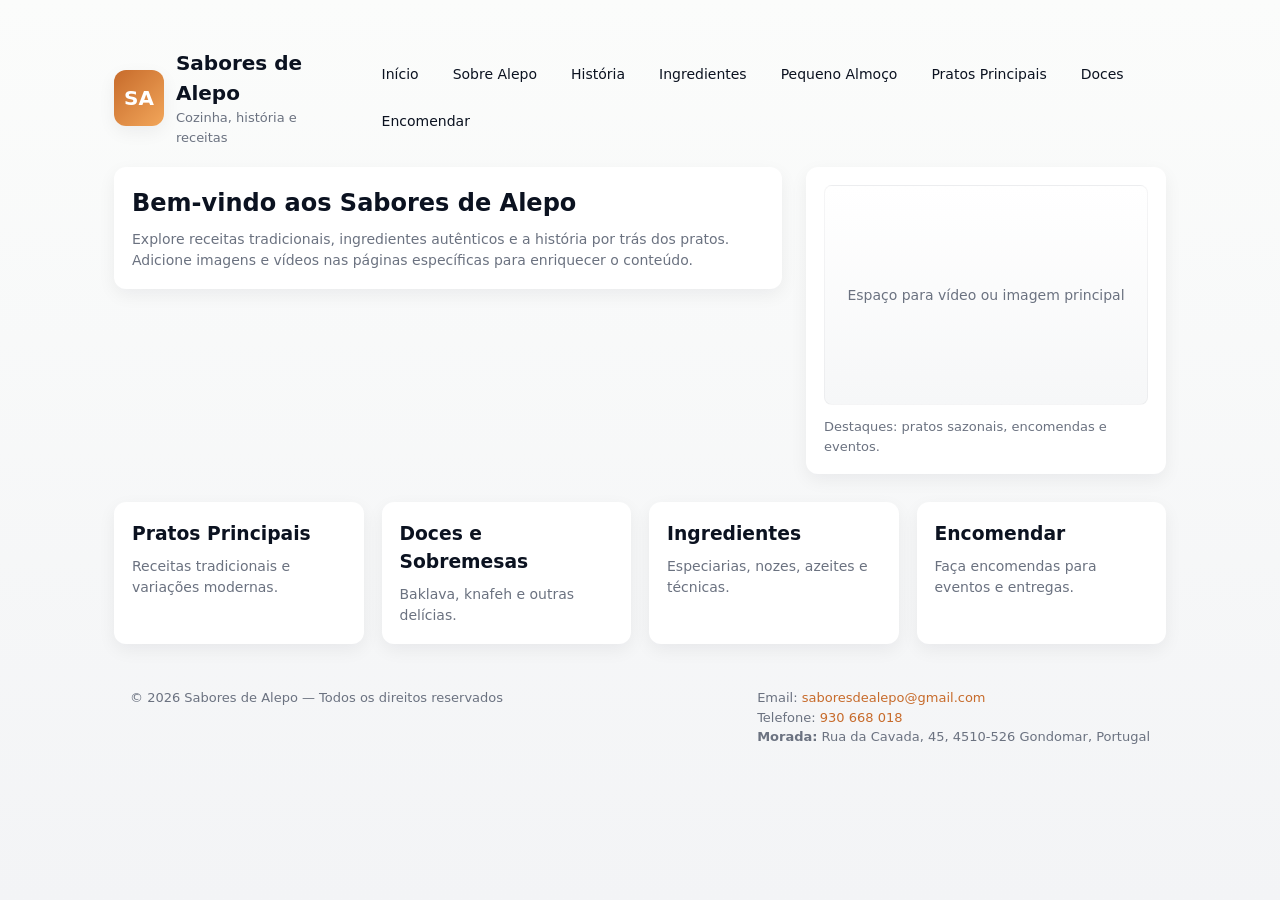
<file: index.html>
<!doctype html>
<html lang="pt">
<head>
  <meta charset="utf-8">
  <meta name="viewport" content="width=device-width,initial-scale=1">
  <title>Sabores de Alepo</title>
  <link rel="stylesheet" href="estilo.css">
</head>
<body>
  <div class="container">
    <header class="header" role="banner">
      <div class="brand">
        <div class="logo" aria-hidden="true">SA</div>
        <div>
          <div class="site-title">Sabores de Alepo</div>
          <div class="site-subtitle">Cozinha, história e receitas</div>
        </div>
      </div>
      <nav class="nav" aria-label="Navegação principal">
        <a href="index.html">Início</a>
        <a href="Sobre Alepo.html">Sobre Alepo</a>
        <a href="História de Alepo em comida.html">História</a>
        <a href="Ingredientes e os componentes.html">Ingredientes</a>
        <a href="pequeno almoço.html">Pequeno Almoço</a>
        <a href="pratos principais.html">Pratos Principais</a>
        <a href="Doces e sobremesas.html">Doces</a>
        <a href="Encomendar.html">Encomendar</a>
      </nav>
    </header>

    <main>
      <section class="hero" aria-labelledby="hero-title">
        <div class="card">
          <h1 id="hero-title">Bem-vindo aos Sabores de Alepo</h1>
          <p class="muted">Explore receitas tradicionais, ingredientes autênticos e a história por trás dos pratos.</p>
          <p class="lead">Adicione imagens e vídeos nas páginas específicas para enriquecer o conteúdo.</p>
        </div>

        <aside class="card aside-media" aria-label="Destaque">
          <div class="media">Espaço para vídeo ou imagem principal</div>
          <div class="muted small">Destaques: pratos sazonais, encomendas e eventos.</div>
        </aside>
      </section>

      <section class="grid" aria-label="Destaques">
        <article class="card">
          <h3>Pratos Principais</h3>
          <p>Receitas tradicionais e variações modernas.</p>
        </article>

        <article class="card">
          <h3>Doces e Sobremesas</h3>
          <p>Baklava, knafeh e outras delícias.</p>
        </article>

        <article class="card">
          <h3>Ingredientes</h3>
          <p>Especiarias, nozes, azeites e técnicas.</p>
        </article>

        <article class="card">
          <h3>Encomendar</h3>
          <p>Faça encomendas para eventos e entregas.</p>
        </article>
      </section>
    </main>

    <footer class="footer" role="contentinfo">
      <div class="footer-inner">
        <div>© <span id="ano"></span> Sabores de Alepo — Todos os direitos reservados</div>
        <div class="contacts">
          <div>Email: <a href="mailto:saboresdealepo@gmail.com">saboresdealepo@gmail.com</a></div>
          <div>Telefone: <a href="tel:+351930668018">930 668 018</a></div>
          <div><strong>Morada:</strong> Rua da Cavada, 45, 4510-526 Gondomar, Portugal</div>
        </div>
      </div>
    </footer>
  </div>

  <script>
    document.getElementById('ano').textContent = new Date().getFullYear();
  </script>
</body>
</html>
</file>
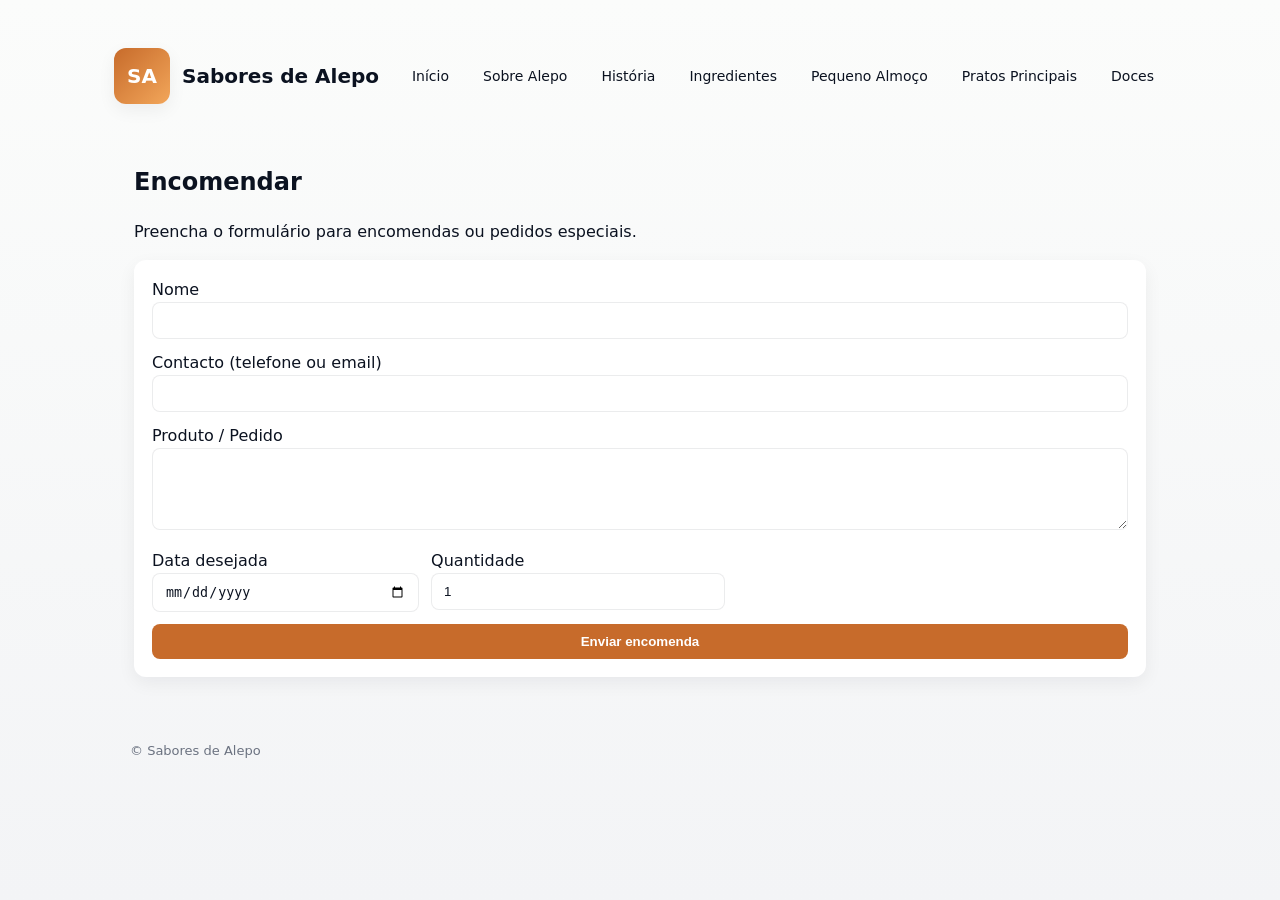
<file: Encomendar.html>
<!doctype html>
<html lang="pt">
<head>
  <meta charset="utf-8">
  <meta name="viewport" content="width=device-width,initial-scale=1">
  <title>Encomendar - Sabores de Alepo</title>
  <link rel="stylesheet" href="estilo.css">
</head>
<body>
  <div class="container">
    <header class="header">
      <div class="brand"><div class="logo">SA</div><div><div class="site-title">Sabores de Alepo</div></div></div>
      <nav class="nav">
        <a href="index.html">Início</a>
        <a href="Sobre Alepo.html">Sobre Alepo</a>
        <a href="História de Alepo em comida.html">História</a>
        <a href="Ingredientes e os componentes.html">Ingredientes</a>
        <a href="pequeno almoço.html">Pequeno Almoço</a>
        <a href="pratos principais.html">Pratos Principais</a>
        <a href="Doces e sobremesas.html">Doces</a>
      </nav>
    </header>

    <main>
      <article class="article">
        <h2>Encomendar</h2>
        <p>Preencha o formulário para encomendas ou pedidos especiais.</p>

        <form action="#" method="post" class="card" style="display:grid;gap:12px">
          <label>Nome
            <input class="input" type="text" name="nome" required>
          </label>
          <label>Contacto (telefone ou email)
            <input class="input" type="text" name="contacto" required>
          </label>
          <label>Produto / Pedido
            <textarea class="input" name="pedido" rows="4" required></textarea>
          </label>
          <div class="form-row">
            <label>Data desejada
              <input class="input" type="date" name="data">
            </label>
            <label>Quantidade
              <input class="input" type="number" name="quantidade" min="1" value="1">
            </label>
          </div>
          <button class="button" type="submit">Enviar encomenda</button>
        </form>
      </article>
    </main>

    <footer class="footer">© Sabores de Alepo</footer>
  </div>
</body>
</html>
</file>
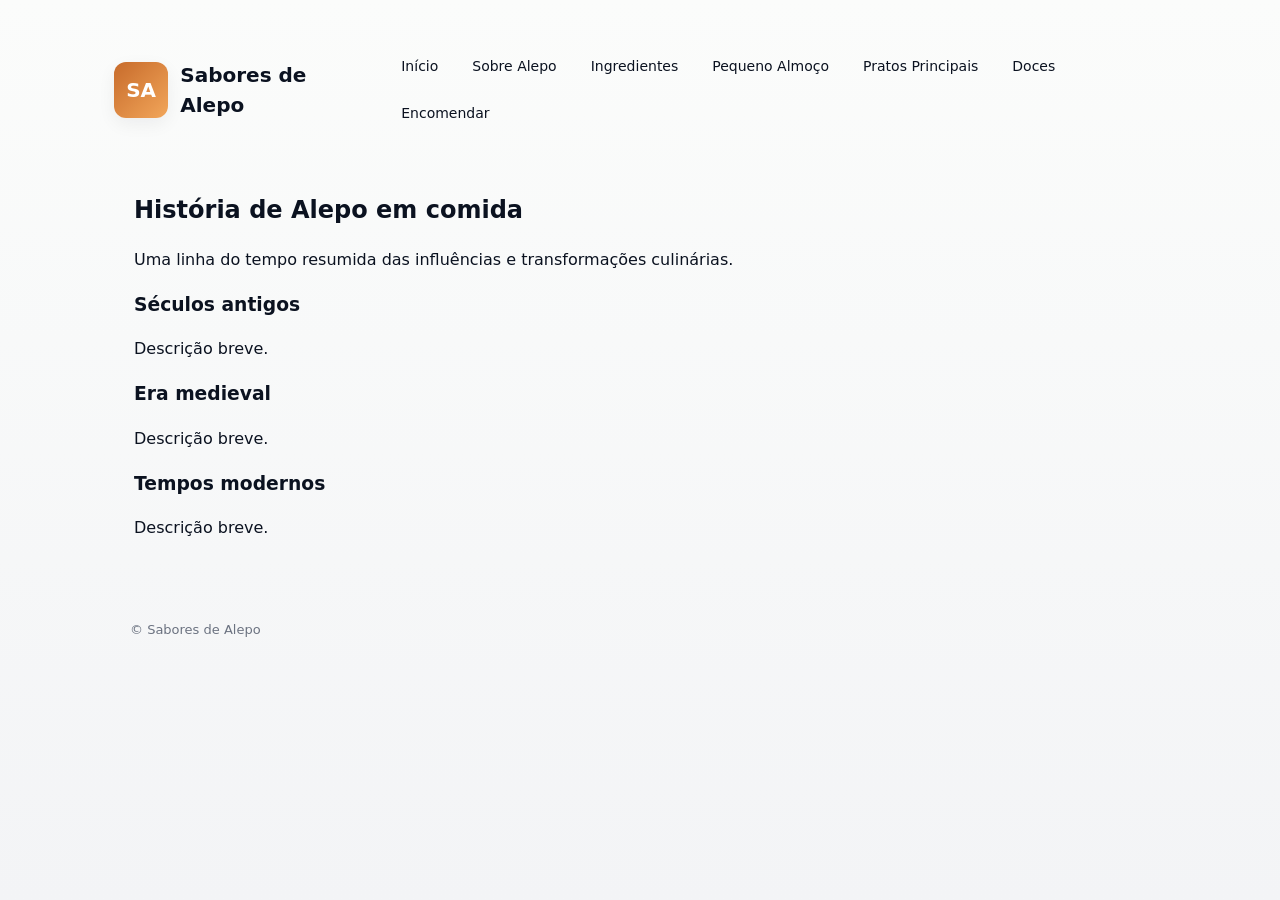
<file: História de Alepo em comida.html>
<!doctype html>
<html lang="pt">
<head>
  <meta charset="utf-8">
  <meta name="viewport" content="width=device-width,initial-scale=1">
  <title>História de Alepo em comida - Sabores de Alepo</title>
  <link rel="stylesheet" href="estilo.css">
</head>
<body>
  <div class="container">
    <header class="header">
      <div class="brand"><div class="logo">SA</div><div><div class="site-title">Sabores de Alepo</div></div></div>
      <nav class="nav">
        <a href="index.html">Início</a>
        <a href="Sobre Alepo.html">Sobre Alepo</a>
        <a href="Ingredientes e os componentes.html">Ingredientes</a>
        <a href="pequeno almoço.html">Pequeno Almoço</a>
        <a href="pratos principais.html">Pratos Principais</a>
        <a href="Doces e sobremesas.html">Doces</a>
        <a href="Encomendar.html">Encomendar</a>
      </nav>
    </header>

    <main>
      <article class="article">
        <h2>História de Alepo em comida</h2>
        <p>Uma linha do tempo resumida das influências e transformações culinárias.</p>
        <section>
          <h3>Séculos antigos</h3>
          <p>Descrição breve.</p>
        </section>
        <section>
          <h3>Era medieval</h3>
          <p>Descrição breve.</p>
        </section>
        <section>
          <h3>Tempos modernos</h3>
          <p>Descrição breve.</p>
        </section>
      </article>
    </main>

    <footer class="footer">© Sabores de Alepo</footer>
  </div>
</body>
</html>
</file>
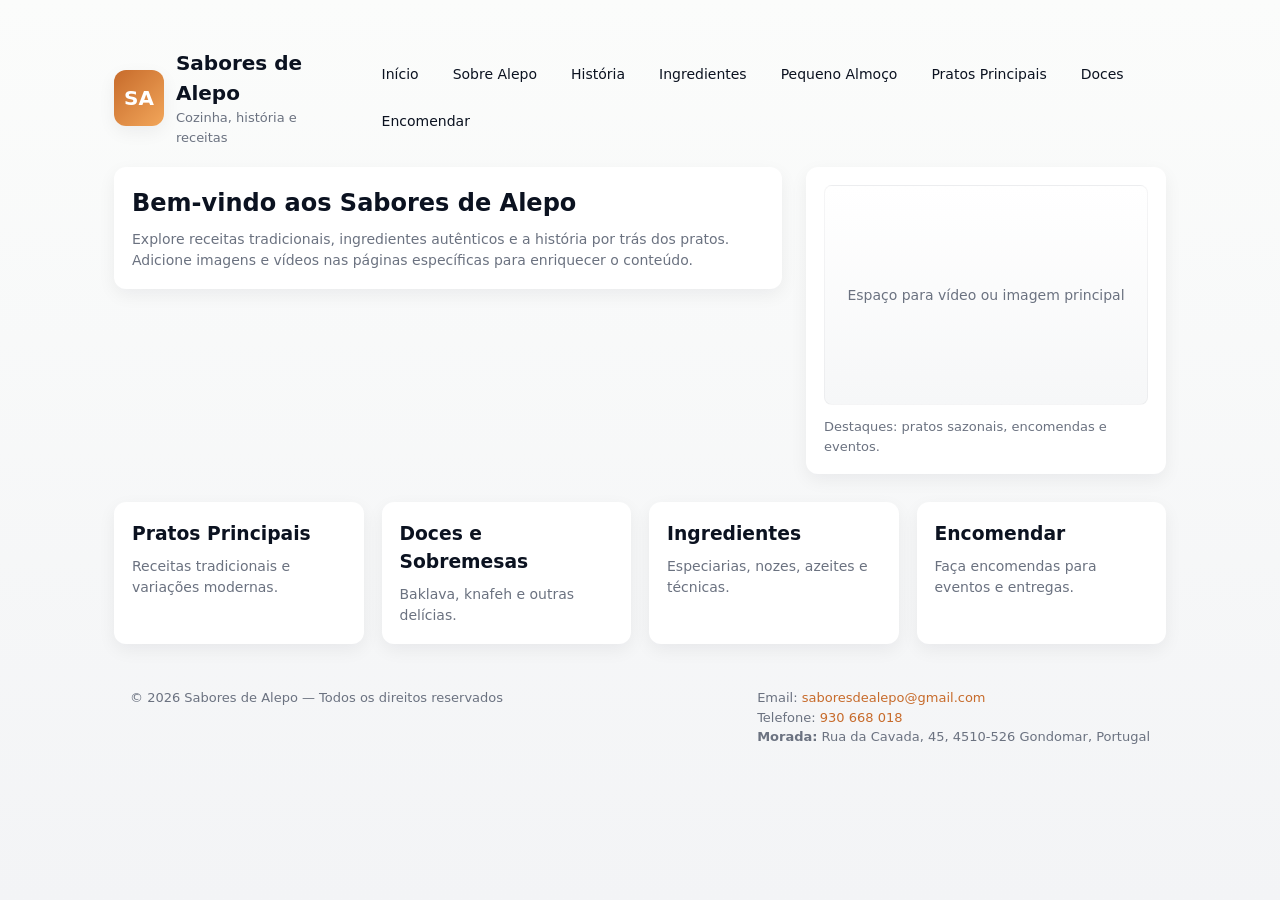
<file: index (1).html>
<!doctype html>
<html lang="pt">
<head>
  <meta charset="utf-8">
  <meta name="viewport" content="width=device-width,initial-scale=1">
  <title>Sabores de Alepo</title>
  <link rel="stylesheet" href="estilo.css">
</head>
<body>
  <div class="container">
    <header class="header" role="banner">
      <div class="brand">
        <div class="logo" aria-hidden="true">SA</div>
        <div>
          <div class="site-title">Sabores de Alepo</div>
          <div class="site-subtitle">Cozinha, história e receitas</div>
        </div>
      </div>

      <nav class="nav" aria-label="Navegação principal">
        <a href="index.html">Início</a>
        <a href="Sobre Alepo.html">Sobre Alepo</a>
        <a href="História de Alepo em comida.html">História</a>
        <a href="Ingredientes e os componentes.html">Ingredientes</a>
        <a href="pequeno almoço.html">Pequeno Almoço</a>
        <a href="pratos principais.html">Pratos Principais</a>
        <a href="Doces e sobremesas.html">Doces</a>
        <a href="Encomendar.html">Encomendar</a>
      </nav>
    </header>

    <main>
      <section class="hero" aria-labelledby="hero-title">
        <div class="card">
          <h1 id="hero-title">Bem-vindo aos Sabores de Alepo</h1>
          <p class="muted">Explore receitas tradicionais, ingredientes autênticos e a história por trás dos pratos.</p>
          <p class="lead">Adicione imagens e vídeos nas páginas específicas para enriquecer o conteúdo.</p>
        </div>

        <aside class="card aside-media" aria-label="Destaque">
          <div class="media">Espaço para vídeo ou imagem principal</div>
          <div class="muted small">Destaques: pratos sazonais, encomendas e eventos.</div>
        </aside>
      </section>

      <section class="grid" aria-label="Destaques">
        <article class="card">
          <h3>Pratos Principais</h3>
          <p>Receitas tradicionais e variações modernas.</p>
        </article>

        <article class="card">
          <h3>Doces e Sobremesas</h3>
          <p>Baklava, knafeh e outras delícias.</p>
        </article>

        <article class="card">
          <h3>Ingredientes</h3>
          <p>Especiarias, nozes, azeites e técnicas.</p>
        </article>

        <article class="card">
          <h3>Encomendar</h3>
          <p>Faça encomendas para eventos e entregas.</p>
        </article>
      </section>
    </main>

    <footer class="footer" role="contentinfo">
      <div class="footer-inner">
        <div>© <span id="ano"></span> Sabores de Alepo — Todos os direitos reservados</div>
        <div class="contacts">
          <div>Email: <a href="mailto:saboresdealepo@gmail.com">saboresdealepo@gmail.com</a></div>
          <div>Telefone: <a href="tel:+351930668018">930 668 018</a></div>
          <div><strong>Morada:</strong> Rua da Cavada, 45, 4510-526 Gondomar, Portugal</div>
        </div>
      </div>
    </footer>
  </div>

  <script>
    document.getElementById('ano').textContent = new Date().getFullYear();
  </script>
</body>
</html>
</file>
<file: estilo.css>
:root{
  --bg:#f7f7f6;
  --card:#ffffff;
  --accent:#c76b2b;
  --accent-2:#f2a65a;
  --muted:#6b7280;
  --text:#0b1220;
  --radius:12px;
  --max-width:1100px;
  --gap:18px;
  --font-sans: "Inter", system-ui, -apple-system, "Segoe UI", Roboto, "Helvetica Neue", Arial;
  --shadow: 0 6px 18px rgba(11,18,32,0.06);
}

*{box-sizing:border-box}
html,body{height:100%}
body{
  margin:0;
  font-family:var(--font-sans);
  background:linear-gradient(180deg,#fbfcfb 0%, #f3f4f6 100%);
  color:var(--text);
  -webkit-font-smoothing:antialiased;
  -moz-osx-font-smoothing:grayscale;
  line-height:1.5;
  padding:24px;
}

.container{
  max-width:var(--max-width);
  margin:0 auto;
  padding:24px;
}

.header{
  display:flex;
  align-items:center;
  justify-content:space-between;
  gap:var(--gap);
  margin-bottom:20px;
}
.brand{
  display:flex;
  gap:12px;
  align-items:center;
}
.logo{
  width:56px;
  height:56px;
  background:linear-gradient(135deg,var(--accent),var(--accent-2));
  border-radius:12px;
  display:flex;
  align-items:center;
  justify-content:center;
  font-weight:700;
  color:#fff;
  font-size:20px;
  box-shadow:var(--shadow);
}
.site-title{font-size:20px;font-weight:700}
.site-subtitle{font-size:13px;color:var(--muted)}

.nav{
  display:flex;
  gap:10px;
  flex-wrap:wrap;
}
.nav a{
  color:var(--text);
  text-decoration:none;
  padding:8px 12px;
  border-radius:8px;
  transition:all .18s ease;
  font-size:14px;
  background:transparent;
}
.nav a:hover{
  background:rgba(199,107,43,0.08);
  color:var(--accent);
}

.hero{
  display:grid;
  grid-template-columns:1fr 360px;
  gap:24px;
  align-items:start;
  margin-bottom:28px;
}
.card{
  background:var(--card);
  padding:18px;
  border-radius:var(--radius);
  box-shadow:var(--shadow);
}
.hero .card h1{margin:0 0 8px 0}
.muted{color:var(--muted)}
.lead{margin-top:12px;color:var(--text)}

.media{
  width:100%;
  height:220px;
  background:linear-gradient(180deg,#fff 0%, #f6f7f8 100%);
  border-radius:8px;
  display:flex;
  align-items:center;
  justify-content:center;
  color:var(--muted);
  font-size:14px;
  border:1px solid rgba(11,18,32,0.04);
}

.grid{
  display:grid;
  grid-template-columns:repeat(auto-fit,minmax(240px,1fr));
  gap:18px;
  margin-bottom:28px;
}
.card h3{margin:0 0 8px 0}
.card p{margin:0;color:var(--muted);font-size:14px}

.article{
  background:transparent;
  padding:20px;
  border-radius:12px;
}
.article img{max-width:100%;border-radius:8px;display:block;margin:12px 0}

.form-row{display:flex;gap:12px;flex-wrap:wrap}
.input, textarea, select{
  width:100%;
  padding:10px 12px;
  border-radius:8px;
  border:1px solid rgba(11,18,32,0.08);
  background:#fff;
  color:var(--text);
}
.button{
  background:var(--accent);
  color:#fff;
  padding:10px 14px;
  border-radius:8px;
  border:none;
  cursor:pointer;
  font-weight:600;
}

.footer{
  margin-top:28px;
  color:var(--muted);
  font-size:13px;
  text-align:left;
  padding:16px;
  border-radius:8px;
}
.footer-inner{
  display:flex;
  justify-content:space-between;
  gap:12px;
  align-items:flex-start;
  flex-wrap:wrap;
}
.contacts a{color:var(--accent);text-decoration:none}

.small{font-size:13px}
.aside-media{display:flex;flex-direction:column;gap:12px}

@media (max-width:880px){
  .hero{grid-template-columns:1fr}
  .brand .logo{width:48px;height:48px}
  .footer-inner{flex-direction:column;align-items:flex-start}
}
</file>
